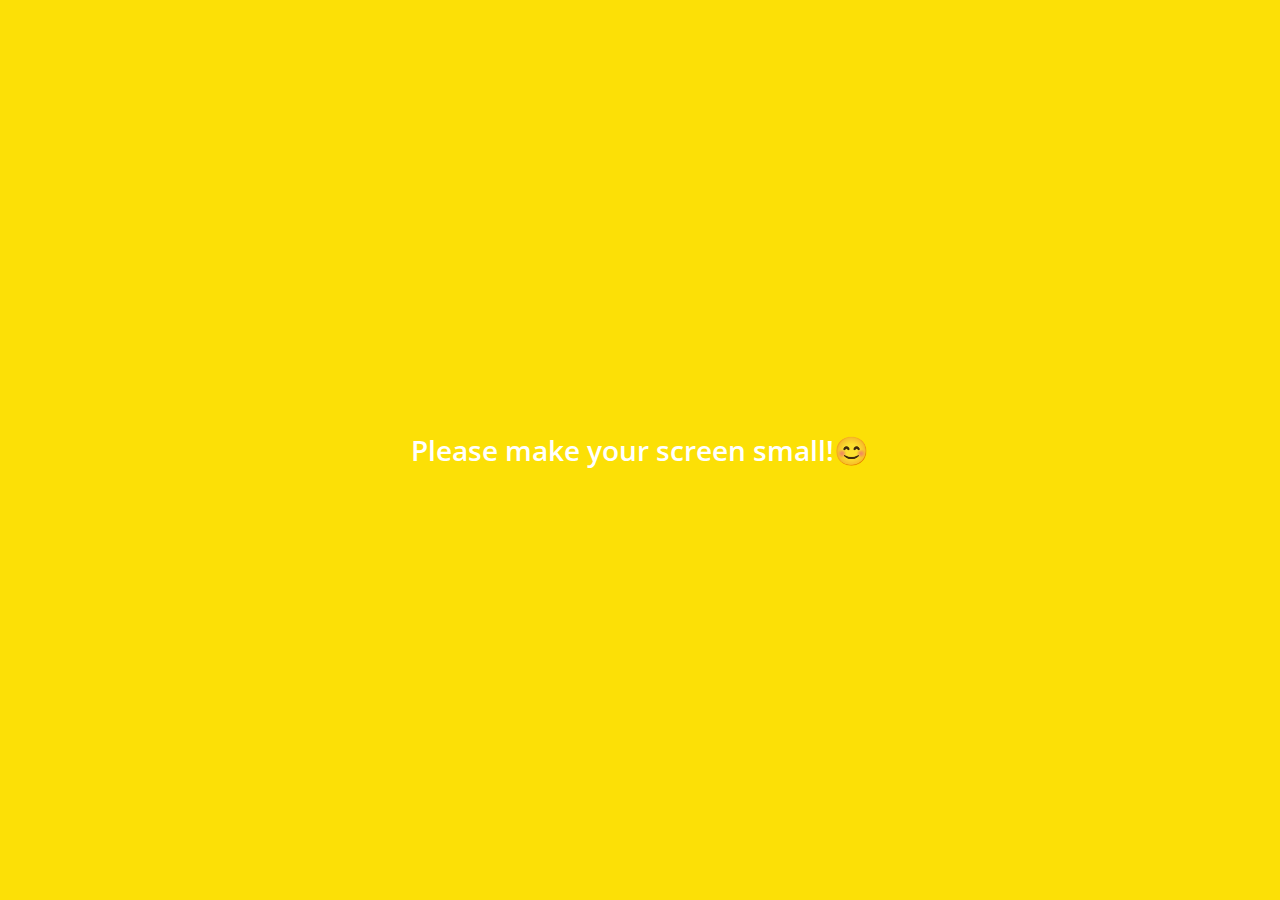
<file: index.html>
<!DOCTYPE html>
<!--Kakao Clone index Page-->
<html lang="en">
  <head>
    <meta charset="UTF-8" />
    <meta name="viewport" content="width=device-width, initial-scale=1.0" />
    <meta http-equiv="X-UA-Compatible" content="ie=edge" />
    <title>Chats | Kakao Clone</title>
    <link
      rel="stylesheet"
      href="https://use.fontawesome.com/releases/v5.7.2/css/all.css"
      integrity="sha384-fnmOCqbTlWIlj8LyTjo7mOUStjsKC4pOpQbqyi7RrhN7udi9RwhKkMHpvLbHG9Sr"
      crossorigin="anonymous"
    />
    <link rel="stylesheet" href="css/styles.css" />
  </head>
  <body>
    <div class="status-bar">
      <div class="status-bar__column">
        <span class="status-bar__clock">KT 8:49</span>
      </div>
      <div class="status-bar__column">
        <i class="fas fa-volume-up"></i>
        <i class="far fa-clock"></i>
        <i class="fas fa-wifi"></i>
        <span class="status-bar__battery-level">75%</span>
        <i class="fas fa-battery-three-quarters"></i>
      </div>
    </div>
    <header class="header">
      <div class="header__header-column">
        <h1 class=" header__title">Chats</h1>
      </div>
      <div class="header__header-column">
        <span class="header__icon">
          <i class="fas fa-search"></i>
        </span>
        <span class="header__icon">
          <i class="far fa-comment"></i>
        </span>
        <span class="header__icon">
          <i class="fas fa-cog"></i>
        </span>
      </div>
    </header>
    <main class="chat">
      <ul class="chats__list">
        <li class="chats__chat chat">
          <a href="chat.html">
            <div class="chats__chat friend friend--lg">
              <div class="friend__column">
                <img src="images/kane.png" class="m-avatar friend__avatar" />
                <div class="friend__content">
                  <span class="friend__name">
                    Kane
                  </span>
                  <span class="friend__bottom-text">
                    Going home!
                  </span>
                </div>
              </div>
              <div class="friend__column">
                <span class="chat__timestamp">
                  March 8
                </span>
              </div>
            </div>
          </a>
        </li>
      </ul>
    </main>
    <nav class="nav">
      <ul class="nav__list">
        <li class="nav__list-item">
          <a href="friends.html" class="nav__list-link">
            <i class="far fa-user"></i>
          </a>
        </li>
        <li class="nav__list-item">
          <a href="index.html" class="nav__list-link">
            <div class="nav__badge">8</div>
            <i class="fas fa-comment"></i>
          </a>
        </li>
        <li class="nav__list-item">
          <a href="find.html" class="nav__list-link">
            <i class="fas fa-search"></i>
          </a>
        </li>
        <li class="nav__list-item">
          <a href="more.html" class="nav__list-link">
            <i class="fas fa-ellipsis-h"></i>
          </a>
        </li>
      </ul>
    </nav>
    <div class="bigScreen">
      <span class="bigScreen_text">Please make your screen small!😊</span>
    </div>
  </body>
</html>
</file>
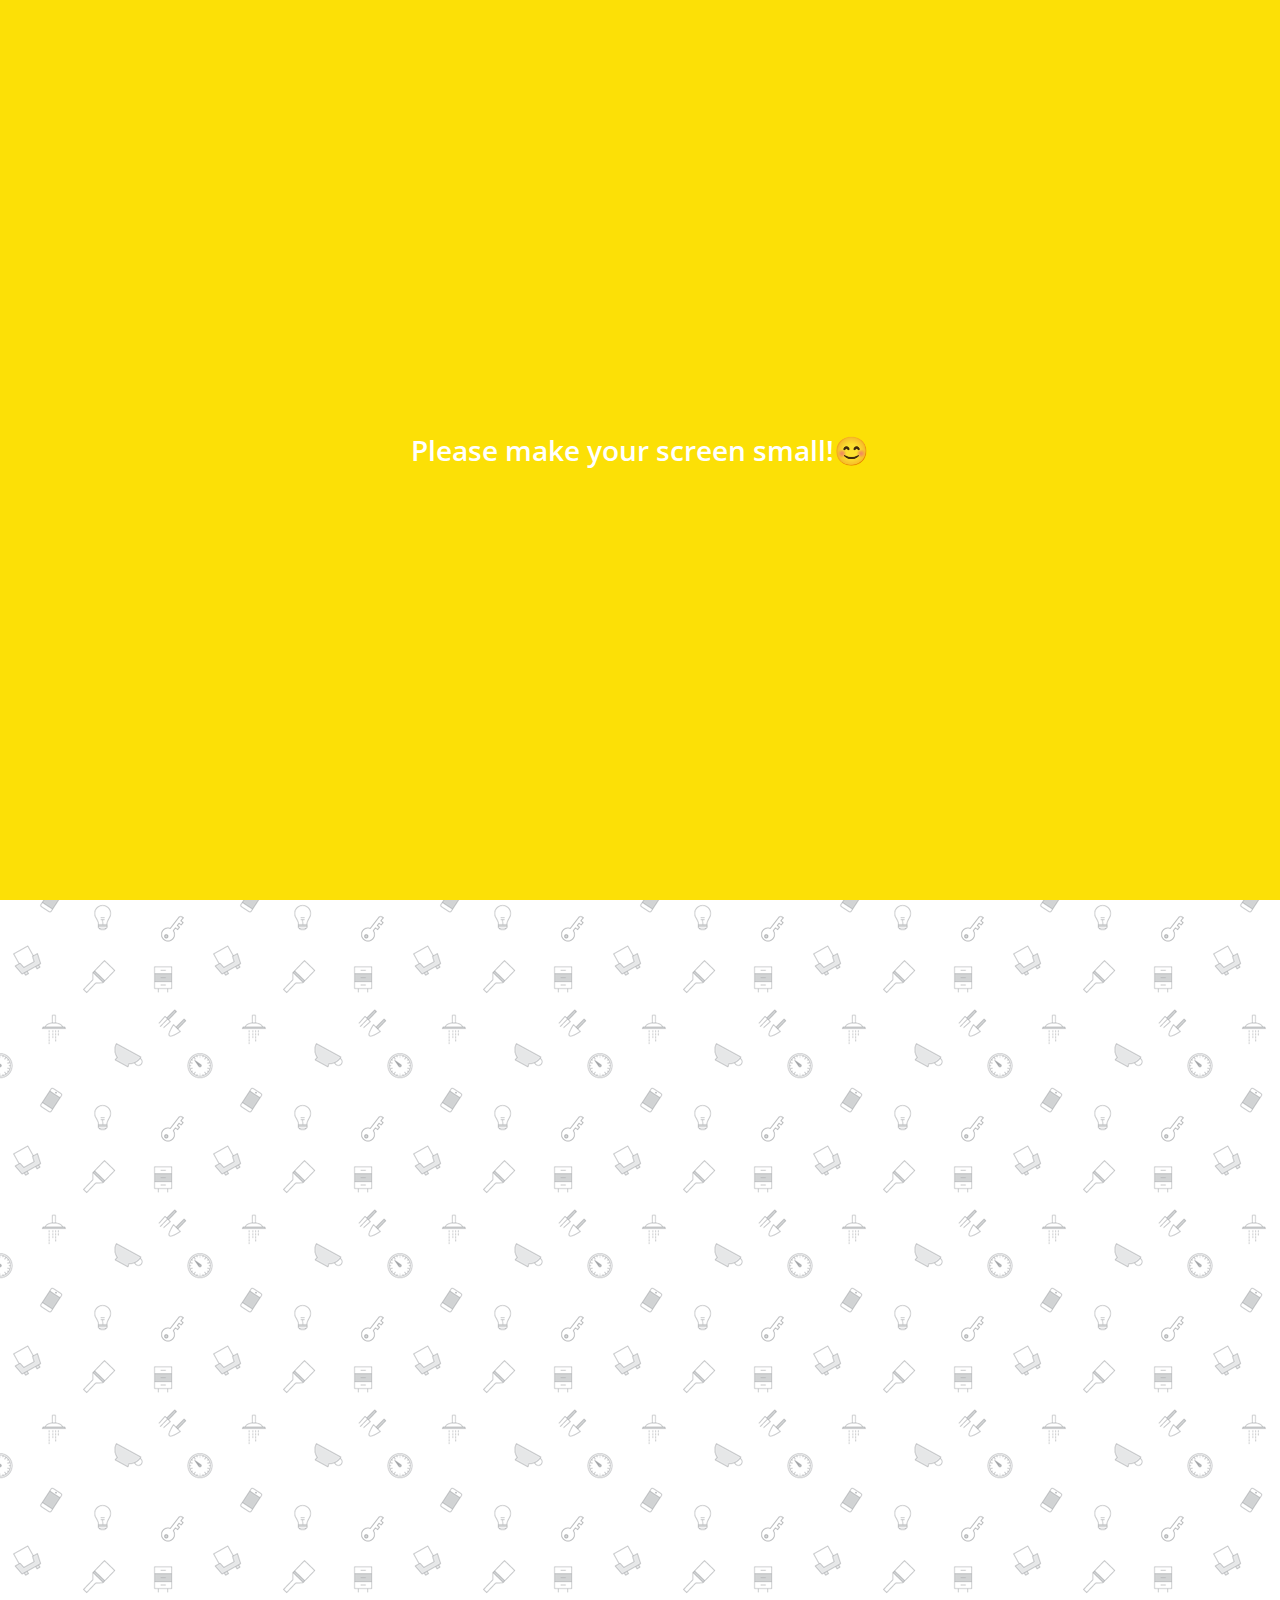
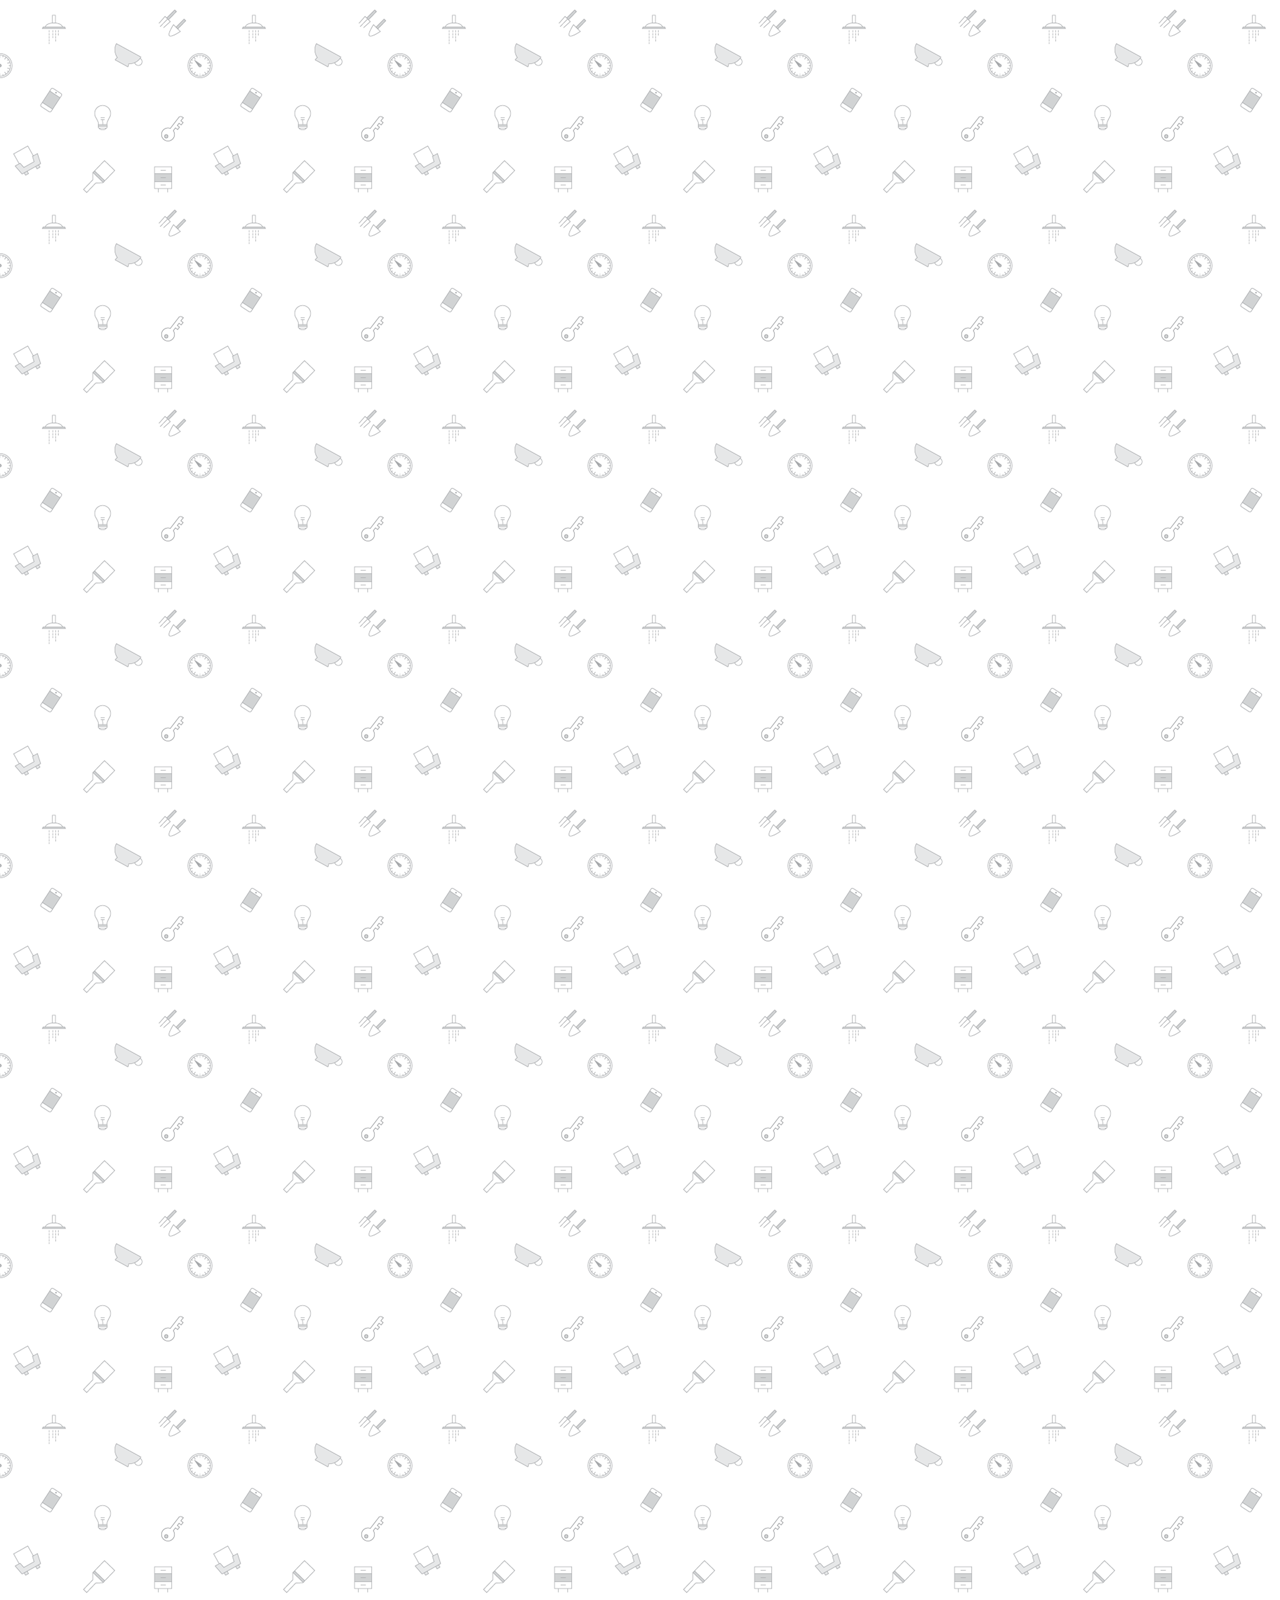
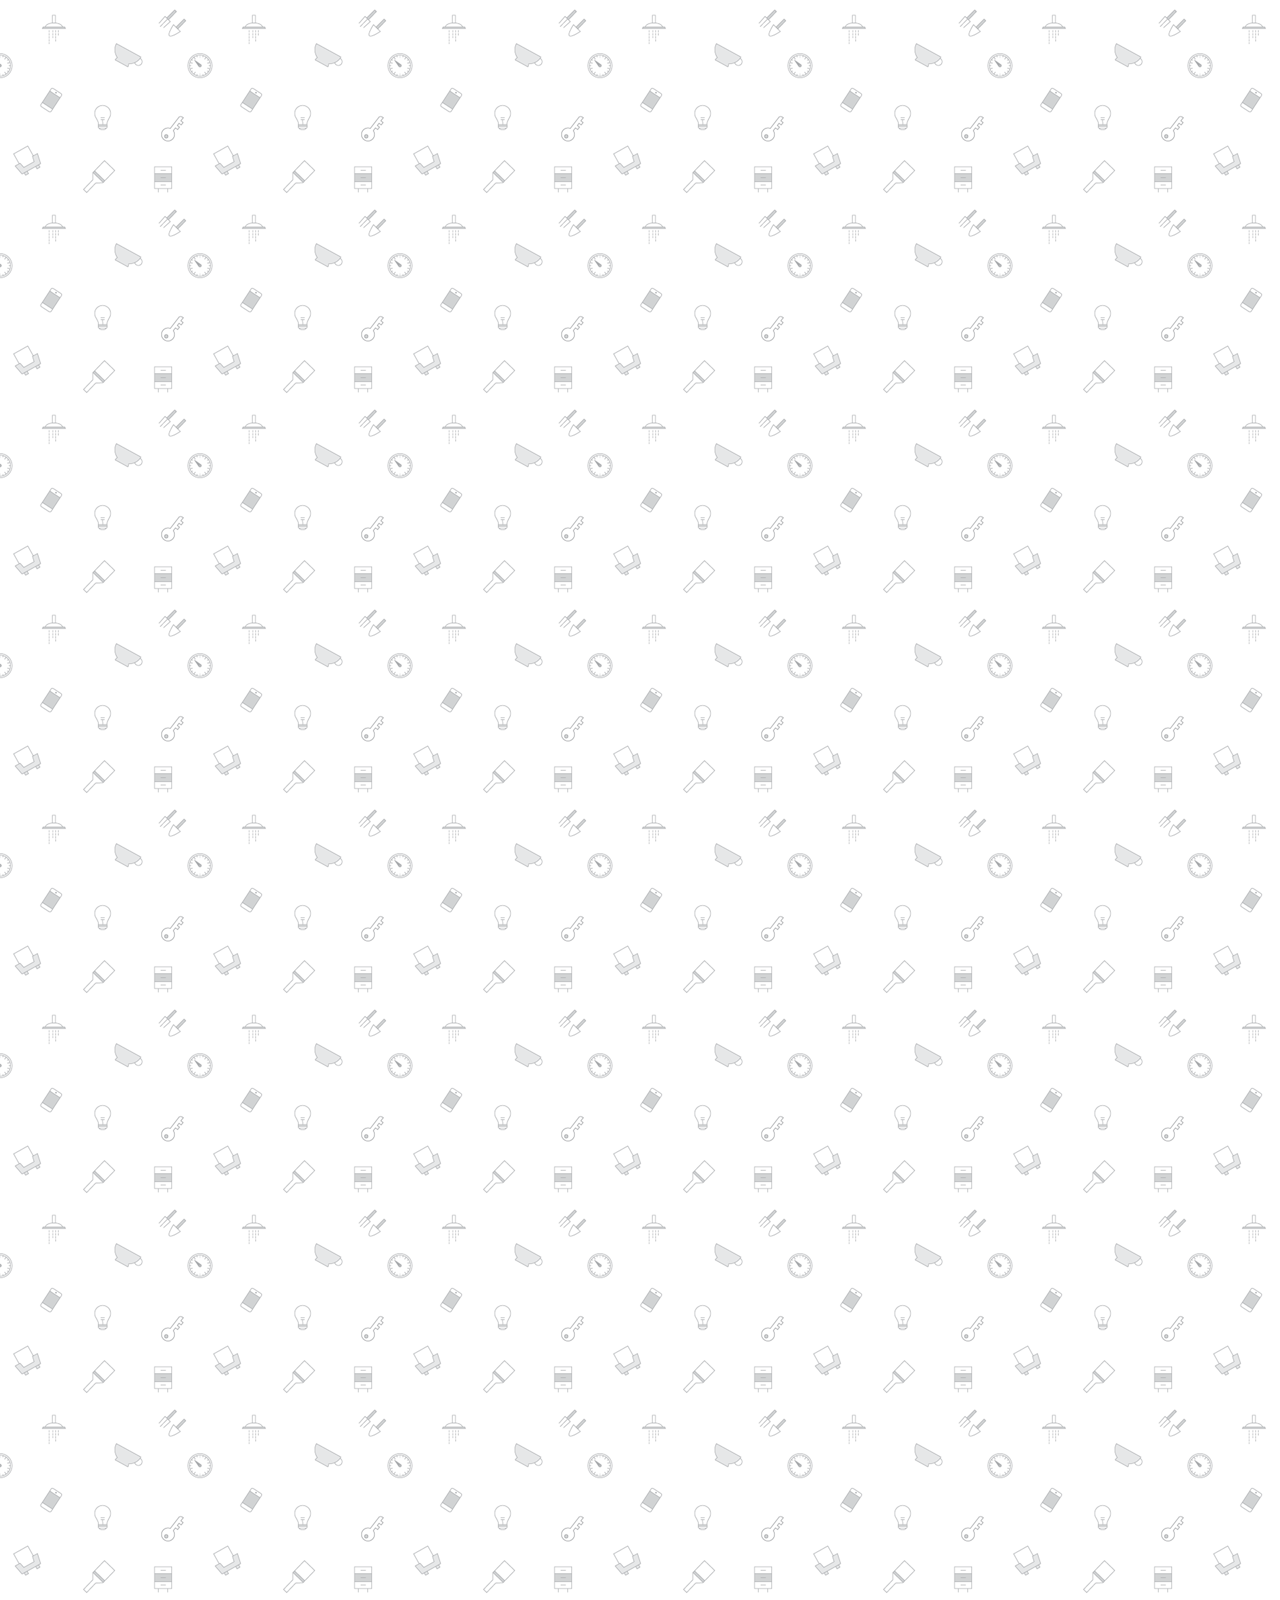
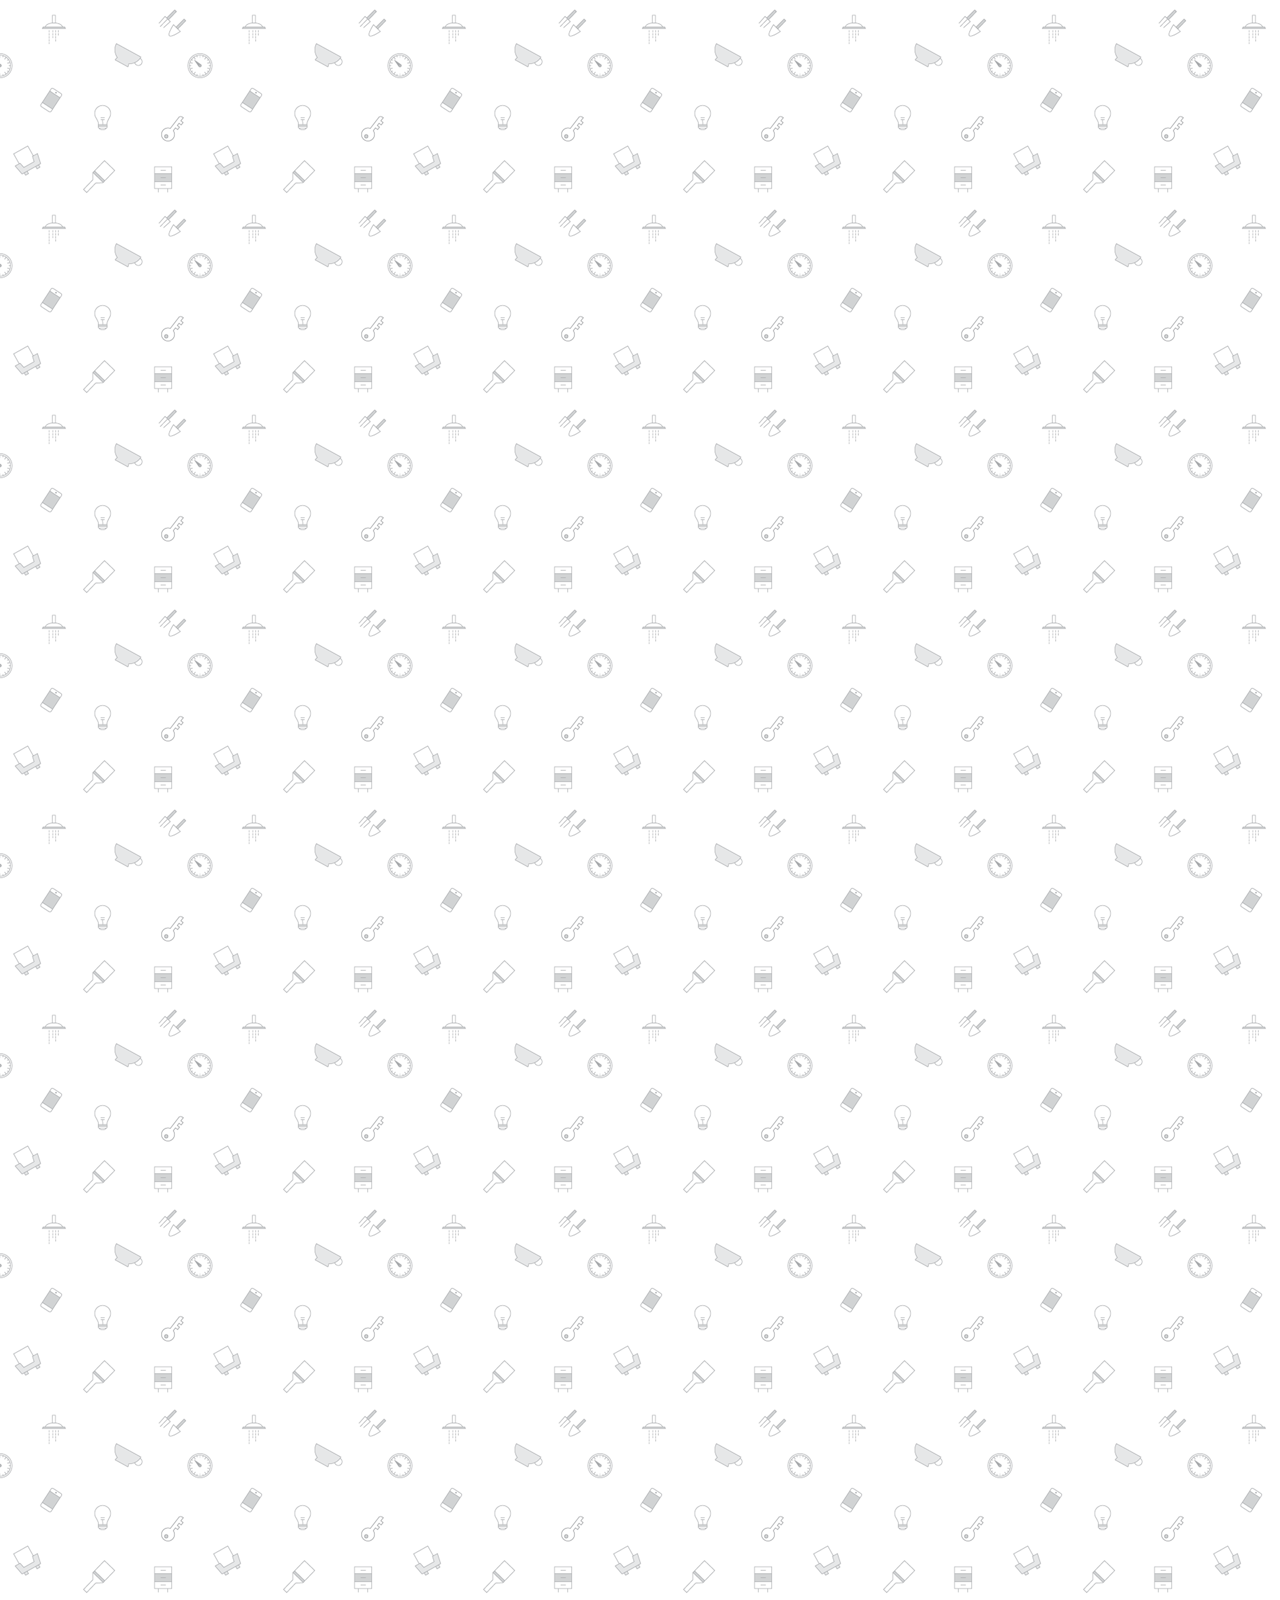
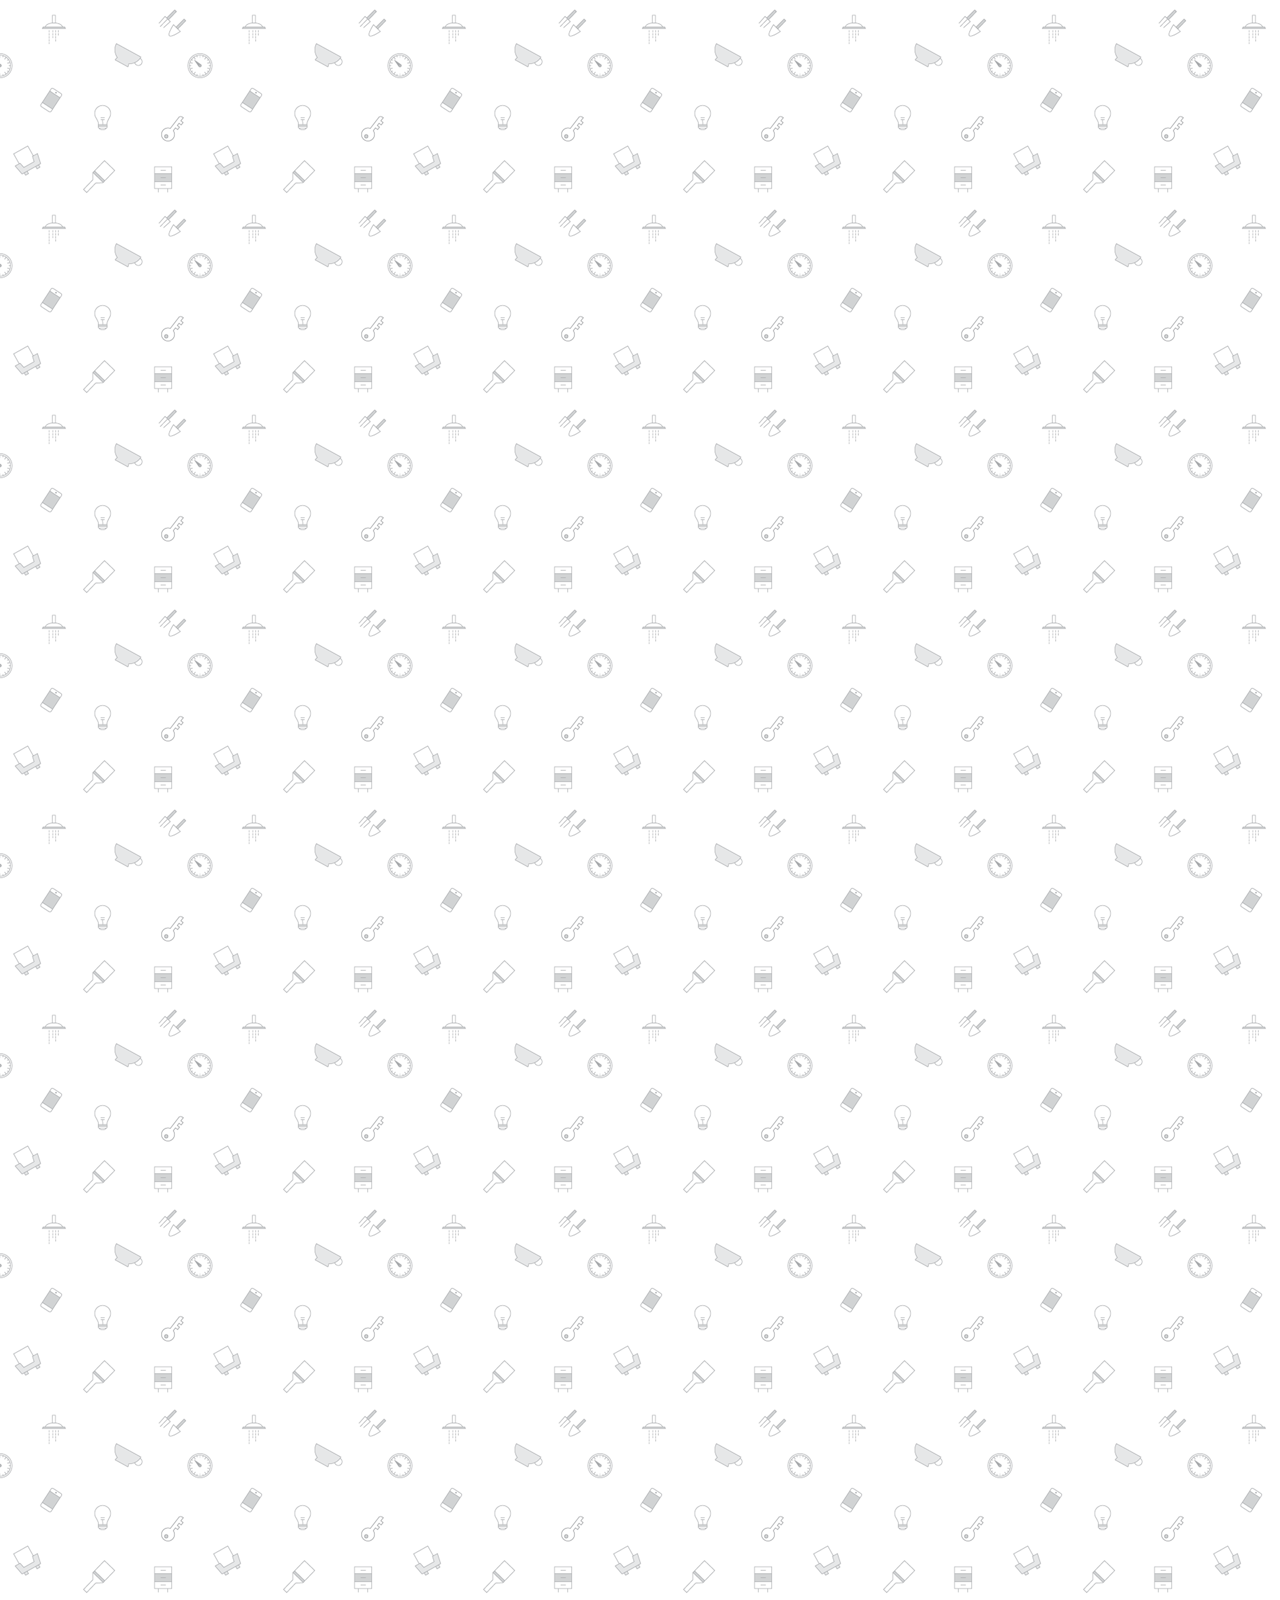
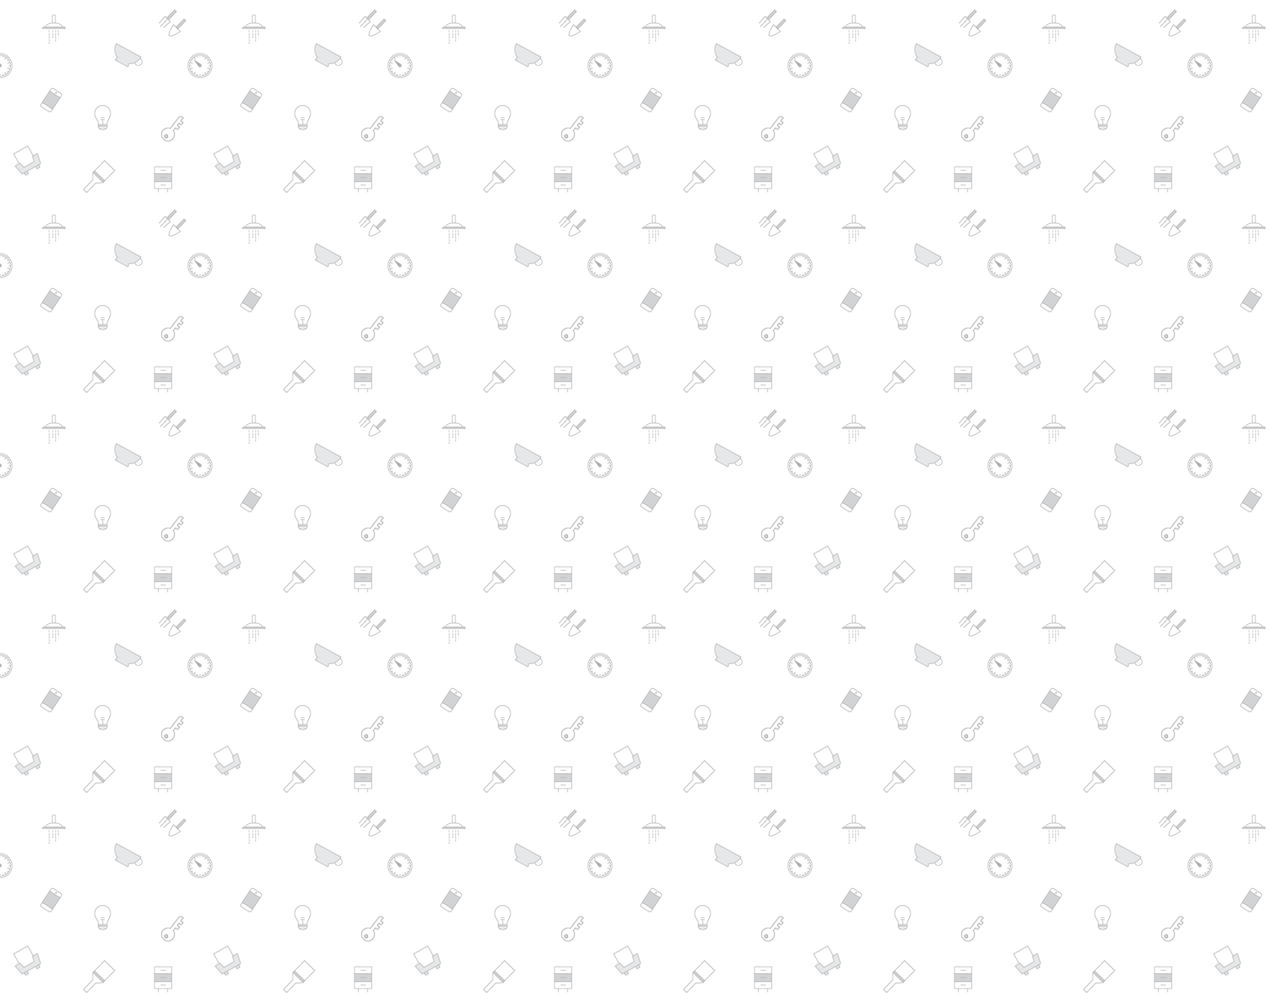
<file: chat.html>
<!DOCTYPE html>
<!--Kakao Clone Chat Page-->
<html lang="en">
  <head>
    <meta charset="UTF-8" />
    <meta name="viewport" content="width=device-width, initial-scale=1.0" />
    <meta http-equiv="X-UA-Compatible" content="ie=edge" />
    <title>Messages | Kakao Clone</title>
    <link
      rel="stylesheet"
      href="https://use.fontawesome.com/releases/v5.7.2/css/all.css"
      integrity="sha384-fnmOCqbTlWIlj8LyTjo7mOUStjsKC4pOpQbqyi7RrhN7udi9RwhKkMHpvLbHG9Sr"
      crossorigin="anonymous"
    />
    <link rel="stylesheet" href="css/styles.css" />
  </head>
  <body class="chats-body">
    <div class="header-wrapper">
      <div class="status-bar">
        <div class="status-bar__column">
          <span class="status-bar__clock">KT 8:49</span>
        </div>
        <div class="status-bar__column">
          <i class="fas fa-volume-up"></i>
          <i class="far fa-clock"></i>
          <i class="fas fa-wifi"></i>
          <span class="status-bar__battery-level">75%</span>
          <i class="fas fa-battery-three-quarters"></i>
        </div>
      </div>
      <header class="header">
        <div class="header__header-column">
          <a href="index.html" class="header__back-btn">
            <i class="fas fa-arrow-left"></i>
          </a>
          <h1 class="header__title">Best Friend</h1>
        </div>
        <div class="header__header-column">
          <span class="header__icon">
            <i class="fas fa-search"></i>
          </span>
          <span class="header__icon">
            <i class="fas fa-bars"></i>
          </span>
        </div>
      </header>
    </div>
    <main class="chat-screen">
      <ul class="chat__messages">
        <span class="chat__timestamp">Friday, January 11, 2019</span>
        <li class="incoming-message message">
          <img src="images/kane.png" class="m-avatar message__avatar" />
          <div class="message__content">
            <span class="message__bubble">
              Congrats I love you!
            </span>
            <span class="message__author">Best Friend</span>
          </div>
        </li>
        <li class="sent-message message">
          <div class="message__content">
            <span class="message__bubble">
              Thank you See you soon!
            </span>
          </div>
        </li>
        <li class="incoming-message message">
          <img src="images/kane.png" class="m-avatar message__avatar" />
          <div class="message__content">
            <span class="message__bubble">
              Really?
            </span>
            <span class="message__author">Best Friend</span>
          </div>
        </li>
        <li class="sent-message message">
          <div class="message__content">
            <span class="message__bubble">
              Yes Man!!
            </span>
          </div>
        </li>
        <li class="incoming-message message">
          <img src="images/kane.png" class="m-avatar message__avatar" />
          <div class="message__content">
            <span class="message__bubble">
              Really?
            </span>
            <span class="message__author">Best Friend</span>
          </div>
        </li>
        <li class="sent-message message">
          <div class="message__content">
            <span class="message__bubble">
              Yes Man!!
            </span>
          </div>
        </li>
      </ul>
    </main>
    <div class="chat__write-container">
      <input type="text" placeholder="Send message" class="chat__write" />
      <div class="chat__icon-left chat__icon">
        <i class="far fa-plus-square"></i>
      </div>
      <div class="chat__icon-right chat__icon">
        <span class="chat__write-icon">
          <i class="far fa-smile-wink"></i>
        </span>
        <span class="chat__write-icon">
          <i class="fas fa-microphone"></i>
        </span>
      </div>
    </div>
    <div class="bigScreen">
      <span class="bigScreen_text">Please make your screen small!😊</span>
    </div>
  </body>
</html>
</file>
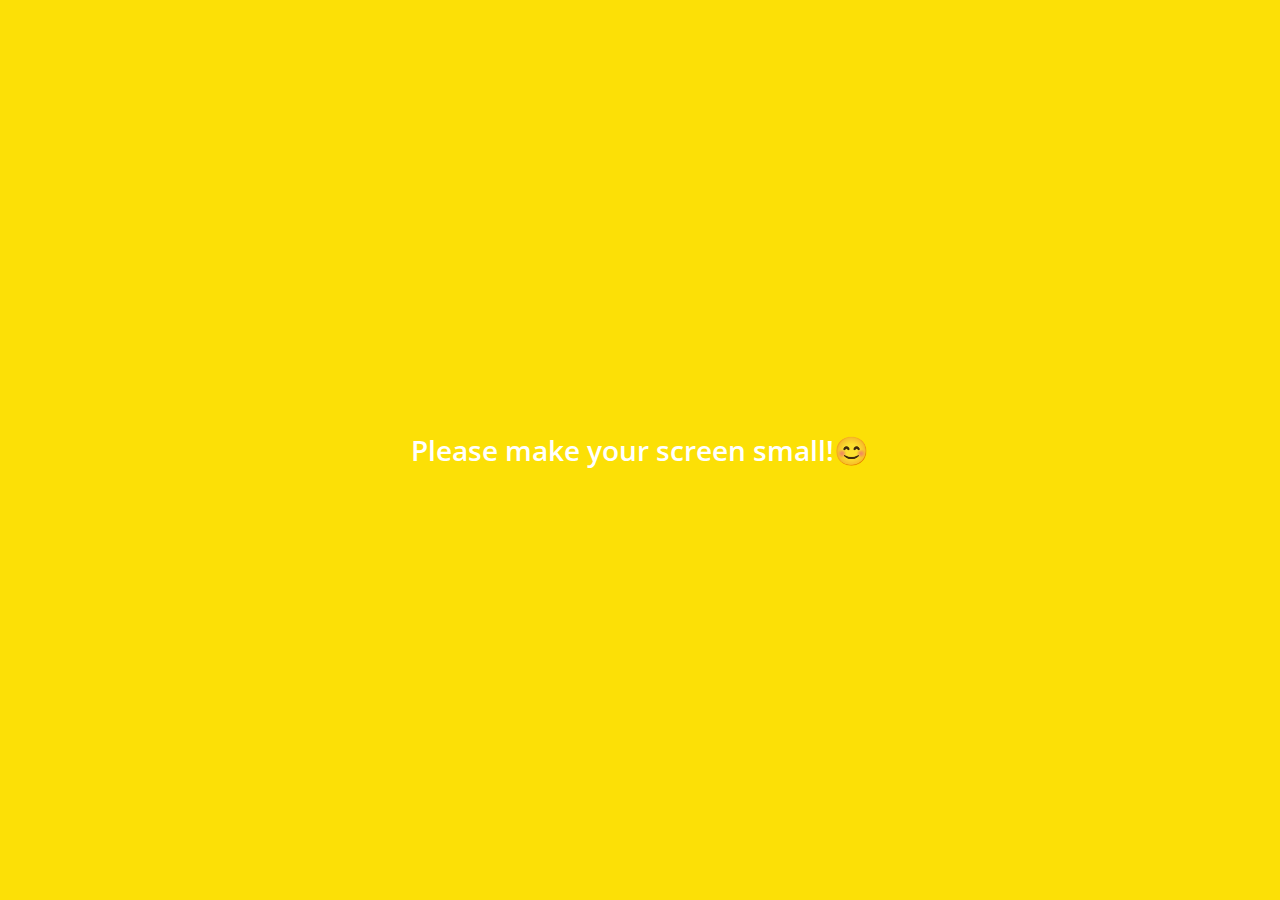
<file: find.html>
<!DOCTYPE html>
<html lang="en">
  <head>
    <meta charset="UTF-8" />
    <meta name="viewport" content="width=device-width, initial-scale=1.0" />
    <meta http-equiv="X-UA-Compatible" content="ie=edge" />
    <title>Finds | Kakao Clone</title>
    <link
      rel="stylesheet"
      href="https://use.fontawesome.com/releases/v5.7.2/css/all.css"
      integrity="sha384-fnmOCqbTlWIlj8LyTjo7mOUStjsKC4pOpQbqyi7RrhN7udi9RwhKkMHpvLbHG9Sr"
      crossorigin="anonymous"
    />
    <link rel="stylesheet" href="css/styles.css" />
  </head>
  <body>
    <div class="status-bar">
      <div class="status-bar__column">
        <span class="status-bar__clock">KT 8:49</span>
      </div>
      <div class="status-bar__column">
        <i class="fas fa-volume-up"></i>
        <i class="far fa-clock"></i>
        <i class="fas fa-wifi"></i>
        <span class="status-bar__battery-level">75%</span>
        <i class="fas fa-battery-three-quarters"></i>
      </div>
    </div>
    <header class="header">
      <div class="header__header-column">
        <h1 class=" header__title">Finds</h1>
      </div>
      <div class="header__header-column">
        <span class="header__icon">
          <i class="fas fa-search"></i>
        </span>
        <span class="header__icon">
          <i class="fas fa-cog"></i>
        </span>
      </div>
    </header>
    <main class="find">
      <header class="find__header">
        <ul class="find__header-list">
          <li class="find__header-btn header-btn">
            <span class="header-btn__icon">
              <i class="fas fa-qrcode fa-2x"></i>
            </span>
            <span class="header-btn__title">
              QR Code
            </span>
          </li>
          <li class="find__header-btn header-btn">
            <span class="header-btn__icon">
              <i class="fas fa-user-plus fa-2x"></i>
            </span>
            <span class="header-btn__title">
              Add by contacts
            </span>
            <li class="find_header-btn header-btn">
              <span class="header-btn__icon">
                <i class="fas fa-passport fa-2x"></i>
              </span>
              <span class="header-btn__title">
                Add by ID
              </span>
            </li>
            <li class="find_header-btn header-btn">
              <span class="header-btn__icon">
                <i class="far fa-envelope fa-2x"></i>
              </span>
              <span class="header-btn__title">
               Invite
              </span>
            </li>
          </li>
        </ul>
      </header>
      <ul class="find__recommended">
        <h5 class="find__title">
          Recommended Friends
        </h5>
        <li class="find__friend friend friend--lg">
          <div class="friend__column">
            <img src="images/kane.png" class="friend__avatar" />
            <div class="friend__content">
              <span class="friend__name">
                Kane
              </span>
            </div>
          </div>
          <div class="friend__column">
            <div class="friend__add-btn">
              <i class="fas fa-user-plus"></i>
            </div>
          </div>
        </li>
      </ul>
    </main>
    <nav class="nav">
      <ul class="nav__list">
        <li class="nav__list-item">
          <a href="friends.html" class="nav__list-link">
            <i class="far fa-user"></i>
          </a>
        </li>
        <li class="nav__list-item">
          <a href="index.html" class="nav__list-link">
            <i class="far fa-comment"></i>
          </a>
        </li>
        <li class="nav__list-item">
          <a href="find.html" class="nav__list-link">
            <i class="fas fa-search"></i>
          </a>
        </li>
        <li class="nav__list-item">
          <a href="more.html" class="nav__list-link">
            <i class="fas fa-ellipsis-h"></i>
          </a>
        </li>
      </ul>
    </nav>
    <div class="bigScreen">
      <span class="bigScreen_text">Please make your screen small!😊</span>
    </div>
  </body>
</html>
</file>
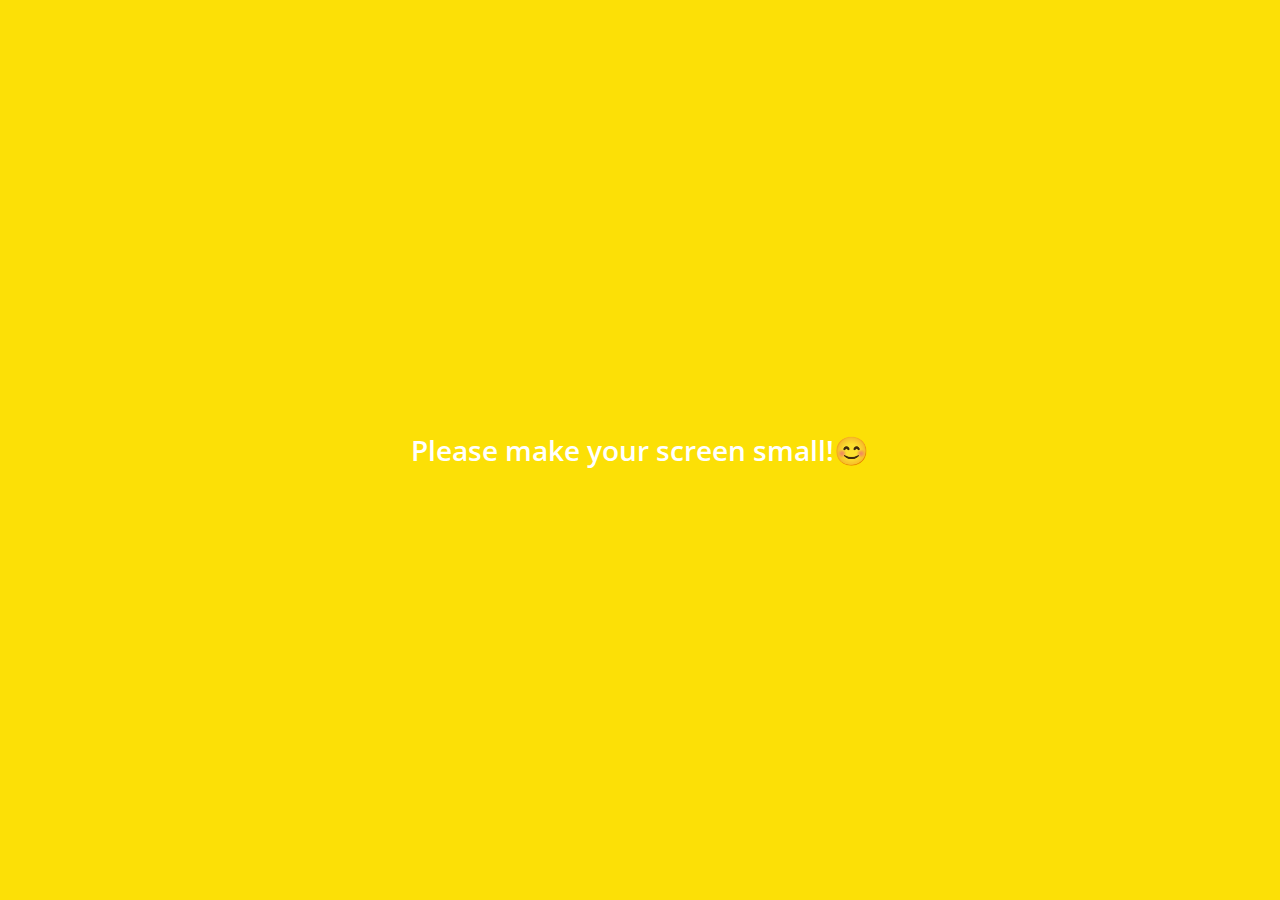
<file: friends.html>
<!DOCTYPE html>
<!--Kakao Clone Friends Page-->
<html lang="en">
  <head>
    <meta charset="UTF-8" />
    <meta name="viewport" content="width=device-width, initial-scale=1.0" />
    <meta http-equiv="X-UA-Compatible" content="ie=edge" />
    <title>Friends | Kakao Clone</title>
    <link
      rel="stylesheet"
      href="https://use.fontawesome.com/releases/v5.7.2/css/all.css"
      integrity="sha384-fnmOCqbTlWIlj8LyTjo7mOUStjsKC4pOpQbqyi7RrhN7udi9RwhKkMHpvLbHG9Sr"
      crossorigin="anonymous"
    />
    <link rel="stylesheet" href="css/styles.css" />
  </head>
  <body>
    <div class="status-bar">
      <div class="status-bar__column">
        <span class="status-bar__clock">KT 8:49</span>
      </div>
      <div class="status-bar__column">
        <i class="fas fa-volume-up"></i>
        <i class="far fa-clock"></i>
        <i class="fas fa-wifi"></i>
        <span class="status-bar__battery-level">75%</span>
        <i class="fas fa-battery-three-quarters"></i>
      </div>
    </div>
    <header class="header">
      <div class="header__header-column">
        <h1 class=" header__title">Friends</h1>
      </div>
      <div class="header__header-column">
        <span class="header__icon">
          <i class="fas fa-search"></i>
        </span>
        <span class="header__icon">
          <i class="fas fa-cog"></i>
        </span>
      </div>
    </header>
    <main class="friends">
      <header class="friends__header">
        <div class="friends__friend friend">
          <div class="friend__column">
            <img src="images/kane.png" class="g-avatar friend__avatar" />
            <div class="friend__content">
              <span class="friend__name">
                Kane
              </span>
              <span class="friend__status">
                nomadcoders.com
              </span>
            </div>
          </div>
        </div>
      </header>
      <div class="friends__plus">
        <h5 class="friends__title">Plus friend</h5>
        <div class="friends__friend friend friend">
          <div class="friend__column">
            <img src="images/kane.png" class="friend__avatar" />
            <div class="friend__content">
              <span class="friend__name">
                Kane
              </span>
            </div>
          </div>
        </div>
      </div>
      <ul class="friends__list">
        <h5 class="friends__title">Friends 14</h5>
        <li class="friends__friend friend friend--lg">
          <div class="friend__column">
            <img src="images/kane.png" class="friend__avatar" />
            <div class="friend__content">
              <span class="friend__name">
                Kane
              </span>
              <span class="friend__status">
                kane TV
              </span>
            </div>
          </div>
          <div class="friend__column">
            <div class="friend__now-listening">
              <span>
                FTISLAND-Neverland
              </span>
              <i class="fas fa-play"></i>
            </div>
          </div>
        </li>
      </ul>
    </main>
    <nav class="nav">
      <ul class="nav__list">
        <li class="nav__list-item">
          <a href="friends.html" class="nav__list-link">
            <i class="fas fa-user"></i>
          </a>
        </li>
        <li class="nav__list-item">
          <a href="index.html" class="nav__list-link">
            <i class="far fa-comment"></i>
          </a>
        </li>
        <li class="nav__list-item">
          <a href="find.html" class="nav__list-link">
            <i class="fas fa-search"></i>
          </a>
        </li>
        <li class="nav__list-item">
          <a href="more.html" class="nav__list-link">
            <i class="fas fa-ellipsis-h"></i>
          </a>
        </li>
      </ul>
    </nav>
    <div class="bigScreen">
      <span class="bigScreen_text">Please make your screen small!😊</span>
    </div>
  </body>
</html>
</file>
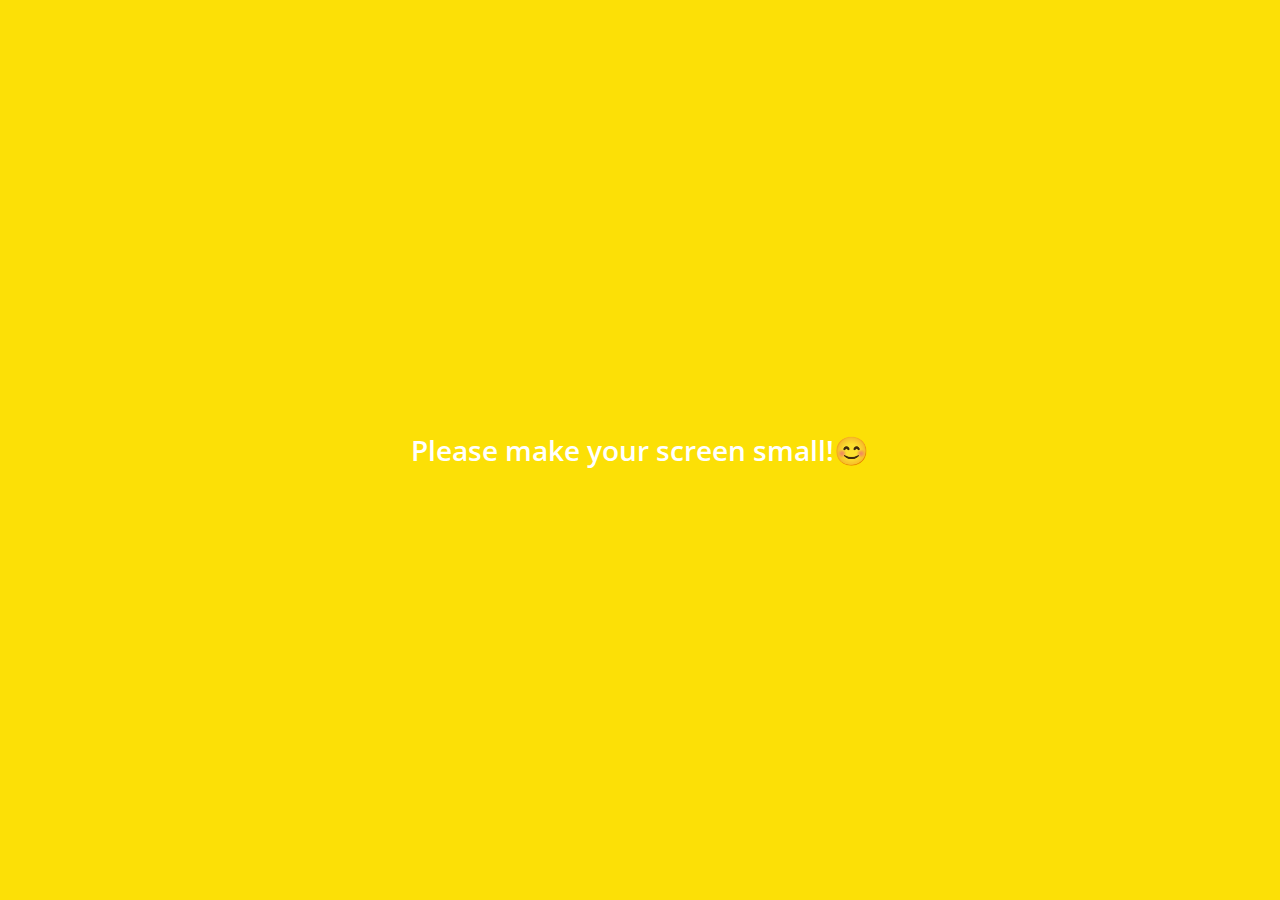
<file: more.html>
<!DOCTYPE html>
<!--Kakao Clone More Page-->
<html lang="en">
  <head>
    <meta charset="UTF-8" />
    <meta name="viewport" content="width=device-width, initial-scale=1.0" />
    <meta http-equiv="X-UA-Compatible" content="ie=edge" />
    <title>More | Kakao Clone</title>
    <link
      rel="stylesheet"
      href="https://use.fontawesome.com/releases/v5.7.2/css/all.css"
      integrity="sha384-fnmOCqbTlWIlj8LyTjo7mOUStjsKC4pOpQbqyi7RrhN7udi9RwhKkMHpvLbHG9Sr"
      crossorigin="anonymous"
    />
    <link rel="stylesheet" href="css/styles.css" />
  </head>
  <body>
    <div class="status-bar">
      <div class="status-bar__column">
        <span class="status-bar__clock">KT 8:49</span>
      </div>
      <div class="status-bar__column">
        <i class="fas fa-volume-up"></i>
        <i class="far fa-clock"></i>
        <i class="fas fa-wifi"></i>
        <span class="status-bar__battery-level">75%</span>
        <i class="fas fa-battery-three-quarters"></i>
      </div>
    </div>
    <header class="header">
      <div class="header__header-column">
        <h1 class=" header__title">More</h1>
      </div>
      <div class="header__header-column">
        <span class="header__icon">
          <i class="fas fa-search"></i>
        </span>
        <span class="header__icon">
          <i class="fas fa-expand"></i>
        </span>
        <span class="header__icon">
          <a href="settings.html">
            <i class="fas fa-cog"></i>
          </a>
        </span>
      </div>
    </header>
    <main class="more">
      <header class="more__header">
        <div class="friends__friend friend friend--lg">
          <div class="friend__column">
            <img src="images/kane.png" class="g-avatar friend__avatar" />
            <div class="friend__content">
              <span class="friend__name">
                Kane
              </span>
              <span class="friend__status">
                cheonyulin@gmail.com
              </span>
            </div>
          </div>
          <div class="friend__column">
            <div class="friend__communication">
              <i class="far fa-comment-alt fa-2x"></i>
            </div>
          </div>
        </div>
      </header>
      <ul class="more__btn-list">
        <li class="more__btn">
          <span class="more__btn-icon">
            <i class="far fa-smile fa-2x"></i>
          </span>
          <span class="more__btn-title">
            Emoticons
          </span>
        </li>
        <li class="more__btn">
          <span class="more__btn-icon">
            <i class="fas fa-brush fa-2x"></i>
          </span>
          <span class="more__btn-title">
            Themes
          </span>
        </li>
        <li class="more__btn">
          <span class="more__btn-icon">
            <i class="fab fa-kickstarter-k fa-2x"></i>
          </span>
          <span class="more__btn-title">
            Account
          </span>
        </li>
      </ul>
      <section class="more__suggestions">
        <h5 class="more__title">Suggestions</h5>
        <ul class="more__suggestions-list">
          <li class="more__suggestion suggestion">
            <span class="suggestion__icon">
              <i class="fas fa-quote-right"></i>
            </span>
            <span class="suggestion__title">Kakao Story</span>
          </li>
          <li class="more__suggestion suggestion">
            <span class="suggestion__icon">
              <i class="fas fa-beer"></i>
            </span>
            <span class="suggestion__title">Kakao Friends</span>
          </li>
          <li class="more__suggestion suggestion">
            <span class="suggestion__icon">
              <i class="fas fa-gamepad"></i>
            </span>
            <span class="suggestion__title">Friends Gem</span>
          </li>
        </ul>
      </section>
    </main>
    <nav class="nav">
      <ul class="nav__list">
        <li class="nav__list-item">
          <a href="friends.html" class="nav__list-link">
            <i class="far fa-user"></i>
          </a>
        </li>
        <li class="nav__list-item">
          <a href="index.html" class="nav__list-link">
            <i class="far fa-comment"></i>
          </a>
        </li>
        <li class="nav__list-item">
          <a href="find.html" class="nav__list-link">
            <i class="fas fa-search"></i>
          </a>
        </li>
        <li class="nav__list-item">
          <a href="more.html" class="nav__list-link">
            <i class="fas fa-ellipsis-h"></i>
          </a>
        </li>
      </ul>
    </nav>
    <div class="bigScreen">
      <span class="bigScreen_text">Please make your screen small!😊</span>
    </div>
  </body>
</html>
</file>
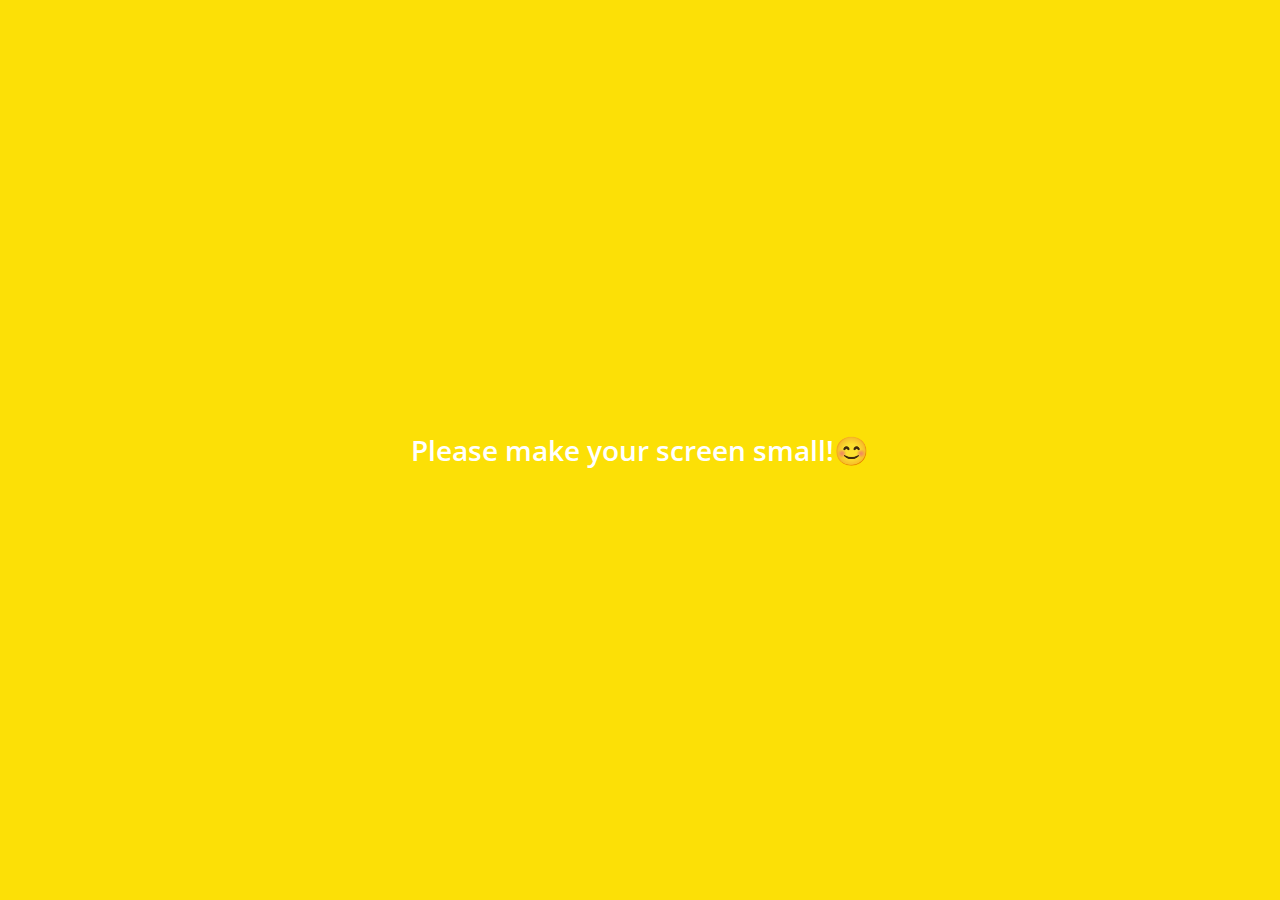
<file: settings.html>
<!DOCTYPE html>
<!--Kakao Clone Settings Page-->
<html lang="en">
  <head>
    <meta charset="UTF-8" />
    <meta name="viewport" content="width=device-width, initial-scale=1.0" />
    <meta http-equiv="X-UA-Compatible" content="ie=edge" />
    <title>Settings | Kakao Clone</title>
    <link
      rel="stylesheet"
      href="https://use.fontawesome.com/releases/v5.7.2/css/all.css"
      integrity="sha384-fnmOCqbTlWIlj8LyTjo7mOUStjsKC4pOpQbqyi7RrhN7udi9RwhKkMHpvLbHG9Sr"
      crossorigin="anonymous"
    />
    <link rel="stylesheet" href="css/styles.css" />
  </head>
  <body>
    <div class="status-bar">
      <div class="status-bar__column">
        <span class="status-bar__clock">KT 8:49</span>
      </div>
      <div class="status-bar__column">
        <i class="fas fa-volume-up"></i>
        <i class="far fa-clock"></i>
        <i class="fas fa-wifi"></i>
        <span class="status-bar__battery-level">75%</span>
        <i class="fas fa-battery-three-quarters"></i>
      </div>
    </div>
    <header class="header">
      <div class="header__header-column">
        <a href="more.html" class="header__back-btn">
          <i class="fas fa-arrow-left fa"></i>
        </a>
        <h1 class=" header__title">Settings</h1>
      </div>
      <div class="header__header-column">
        <span class="header__icon">
          <i class="fas fa-search"></i>
        </span>
      </div>
    </header>
    <main class="settings">
      <section class="settings__sections">
        <ul class="settings__list">
          <li class="settings__setting">
            <span class="settings__icon">
              <i class="fas fa-lock"></i>
            </span>
            <span class="settings__title">Privacy</span>
          </li>
          <li class="settings__setting">
            <span class="settings__icon">
              <i class="far fa-bell"></i>
            </span>
            <span class="settings__title">Notifications</span>
          </li>
          <li class="settings__setting">
            <span class="settings__icon">
              <i class="far fa-user"></i>
            </span>
            <span class="settings__title">Friends</span>
          </li>
        </ul>
      </section>
      <section class="settings__sections">
        <ul class="settings__list">
          <li class="settings__setting">
            <span class="settings__icon">
              <i class="fas fa-lock"></i>
            </span>
            <span class="settings__title">Privacy</span>
          </li>
          <li class="settings__setting">
            <span class="settings__icon">
              <i class="far fa-bell"></i>
            </span>
            <span class="settings__title">Notifications</span>
          </li>
          <li class="settings__setting">
            <span class="settings__icon">
              <i class="far fa-user"></i>
            </span>
            <span class="settings__title">Friends</span>
          </li>
        </ul>
      </section>
    </main>
    <div class="bigScreen">
      <span class="bigScreen_text">Please make your screen small!😊</span>
    </div>
  </body>
</html>
</file>
<file: css/styles.css>
@import url("https://fonts.googleapis.com/css?family=Open+Sans:300:400,600&display=swap");
@import "reset.css";
@import "status-bar.css";
@import "header.css";
@import "nav-bar.css";
@import "friend.css";
@import "friends.css";
@import "find.css";
@import "more.css";
@import "styles.css";
@import "settings.css";
@import "chat.css";
@import "mobile.css";

* {
  box-sizing: border-box;
}

body {
  background-color: white;
  padding: 10px 20px;
  color: #020202;
  font-family: "Open Sans", -apple-system, BlinkMacSystemFont, "Segoe UI",
    Roboto, Oxygen, Ubuntu, Cantarell, "Open Sans", "Helvetica Neue", sans-serif;
}

a {
  color: inherit;
  text-decoration: none;
}

@keyframes fadeIn {
  from {
    opacity: 0;
    transform: translateY(50px);
  }
  to {
    opacity: 1;
    transform: none;
  }
}

main {
  animation: fadeIn 0.5s ease-in-out;
}
</file>
